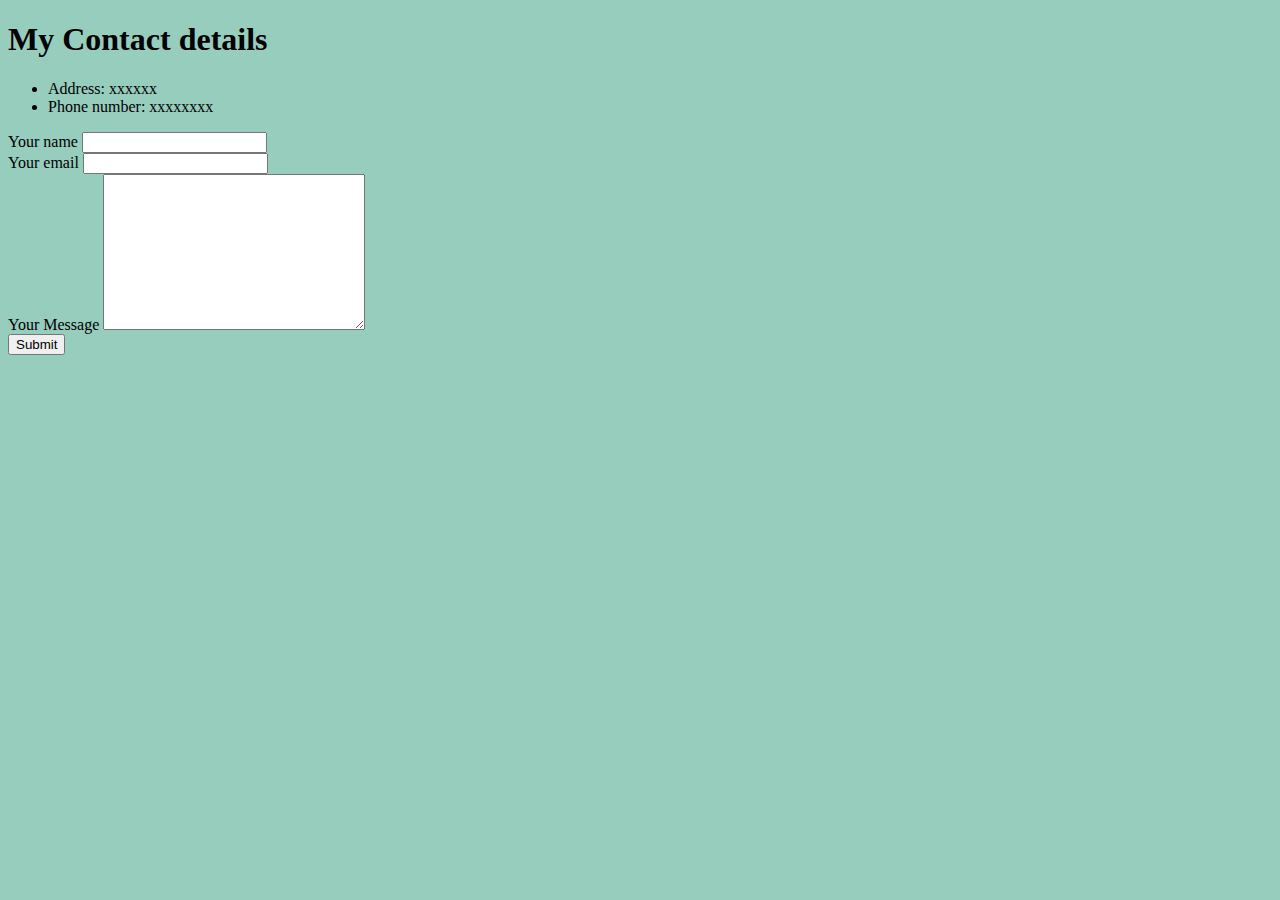
<file: contactdetails.html>
<!DOCTYPE html>
<html lang="en">
<head>
    <meta charset="UTF-8">
    <meta http-equiv="X-UA-Compatible" content="IE=edge">
    <meta name="viewport" content="width=device-width, initial-scale=1.0">
    <title>My Contact details</title>
    <link rel="stylesheet" href="css/styles.css">
</head>
<body>
    <h1>My Contact details</h1>
    <ul>
        <li>Address: xxxxxx</li>
        <li>Phone number: xxxxxxxx</li>
    </ul>
    <form action="mailto:ridasiddique@gmail.com" method="post" enctype="text/plain">
        <label>Your name</label>
        <input type="text" name="yourName" value=""><br>
        <label>Your email</label>
        <input type="email" name="yourEmail" value=""><br>
        <label>Your Message</label>
        <textarea name="yourMessage" rows="10" cols="30"></textarea><br>
        <input type="submit" name=""
    </form>
</body>
</html>
</file>
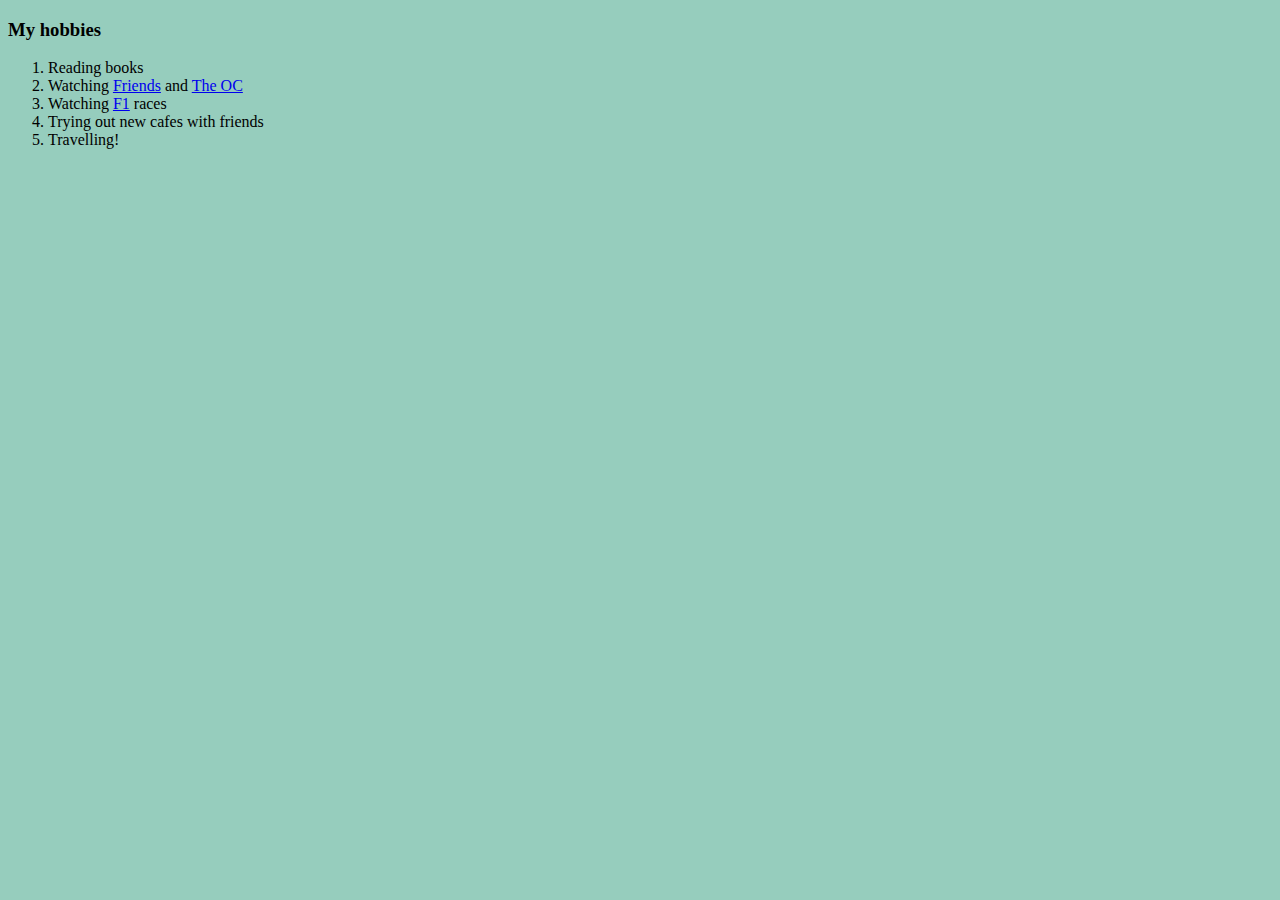
<file: hobbies.html>
<!DOCTYPE html>
<html lang="en">
<head>
    <meta charset="UTF-8">
    <meta http-equiv="X-UA-Compatible" content="IE=edge">
    <meta name="viewport" content="width=device-width, initial-scale=1.0">
    <title>My Hobbies</title>
    <link rel="stylesheet" href="css/styles.css">
</head>
<body>
    <h3>My hobbies</h3>
<ol>
    <li>Reading books</li>
    <li>Watching <a href="https://en.wikipedia.org/wiki/Friends">Friends</a> and <a href="https://imagesvc.meredithcorp.io/v3/mm/image?url=https%3A%2F%2Fstatic.onecms.io%2Fwp-content%2Fuploads%2Fsites%2F6%2F2018%2F08%2Ftcdococ_wb019-2000.jpg">The OC</a></li>
    <li>Watching <a href="https://www.formula1.com/F1 races">F1</a> races</li> 
    <li>Trying out new cafes with friends</li>
    <li>Travelling!</li>
</ol>
</body>
</html>
</file>
<file: css/styles.css>
body { 
    background-color: rgba(127, 194, 174, 0.818);
}
h1 {
    color: #000000;
}
h3 {
    color: hsl(0, 0%, 0%);
}
hr {
    
    border-style: none;
    border-top-style: dotted;
    border-color: grey;
    border-width: 5px;
    width: 5%;
}
</file>
